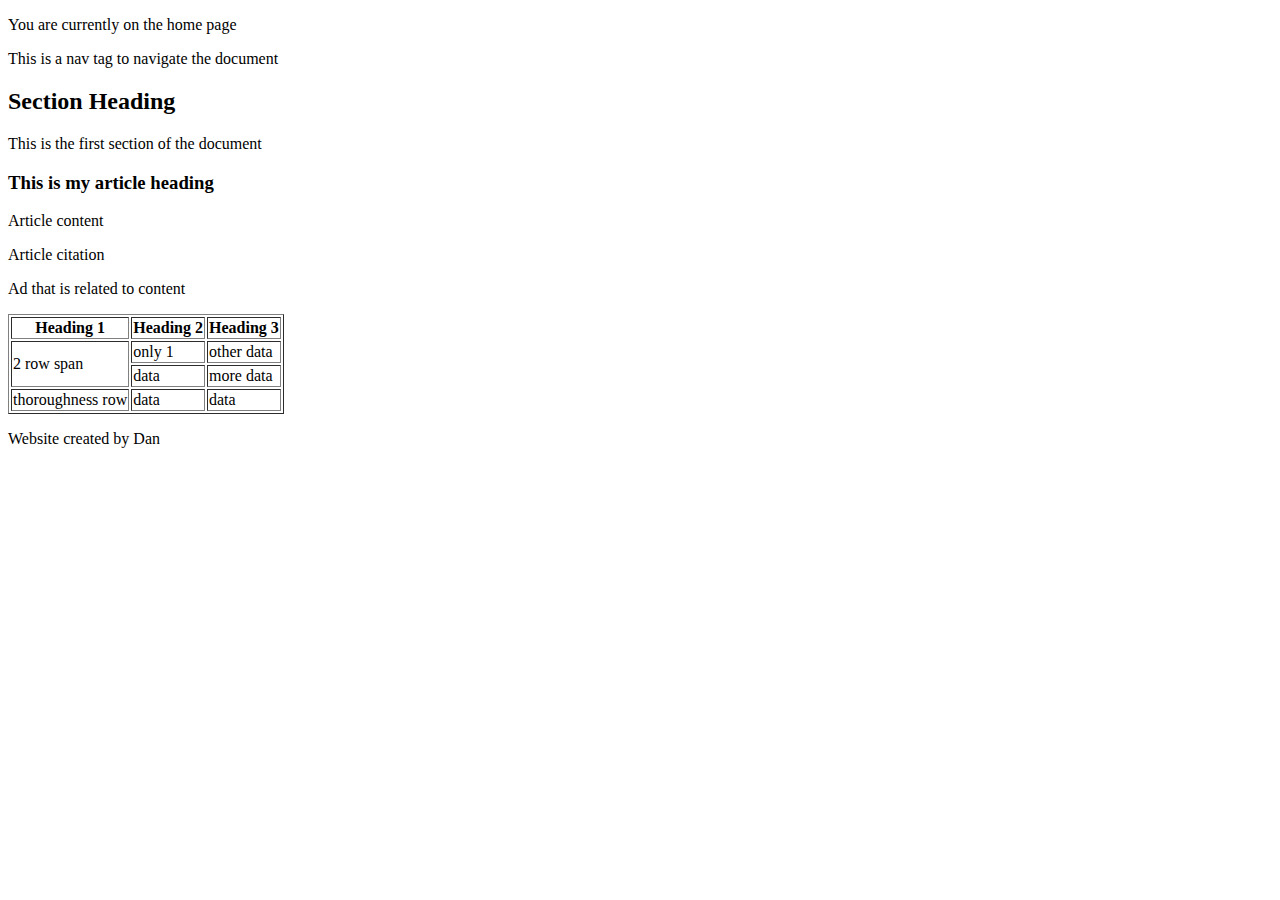
<file: html/gps/index.html>
<!DOCTYPE html>
<html>
<head>
	<title>Sample Web Page to Show HTML5 Tags</title>
</head>
<body>
	<header>
		<p>You are currently on the home page</p>
	</header>
	<nav>This is a nav tag to navigate the document</nav>
	<main>
		<section>
			<h2>Section Heading</h2>
			<p>This is the first section of the document</p>
		</section>
		<article>
			<h3>This is my article heading</h3>
			<p>Article content</p>
			<p>Article citation</p>
		</article>
		<aside>
			<p>Ad that is related to content</p>
		</aside>
		<table border=1>
			<tr>
				<th>Heading 1</th>
				<th>Heading 2</th>
				<th>Heading 3</th>
			</tr>
			<tr>
				<td rowspan=2>2 row span</td>
				<td>only 1</td>
				<td>other data</td>
			</tr>
			<tr>
				<td>data</td>
				<td>more data</td>
			</tr>
			<tr>
				<td>thoroughness row</td>
				<td>data</td>
				<td>data</td>
			</tr>	
		</table>
	</main>
	<footer>
		<p>Website created by Dan</p>
	</footer>
</body>
</html>

<!-- 

What is the purpose of HTML5 semantic tags? Which ones do you see as most useful?

Provide more accessibility rather than generic tags and make page more reaadable.

What is the order the browser uses to display elements on a page?

Reads from top to bottom and left to right.

What did you learn about Sublime in this challenge? Do you think you'll create more handy snippets at a later date?

Learned how to create/modify snippets. That will be very useful as it can save a lot of time. Also learned some keyboard shortcuts from my GPS Guide.

What concept in this challenge was most difficult for you? How can you improve your understanding of this concept?

Didn't remember how to use all the HTML5 tags immediately. I think the key is just to use them more and it will become second nature.

-->
</file>
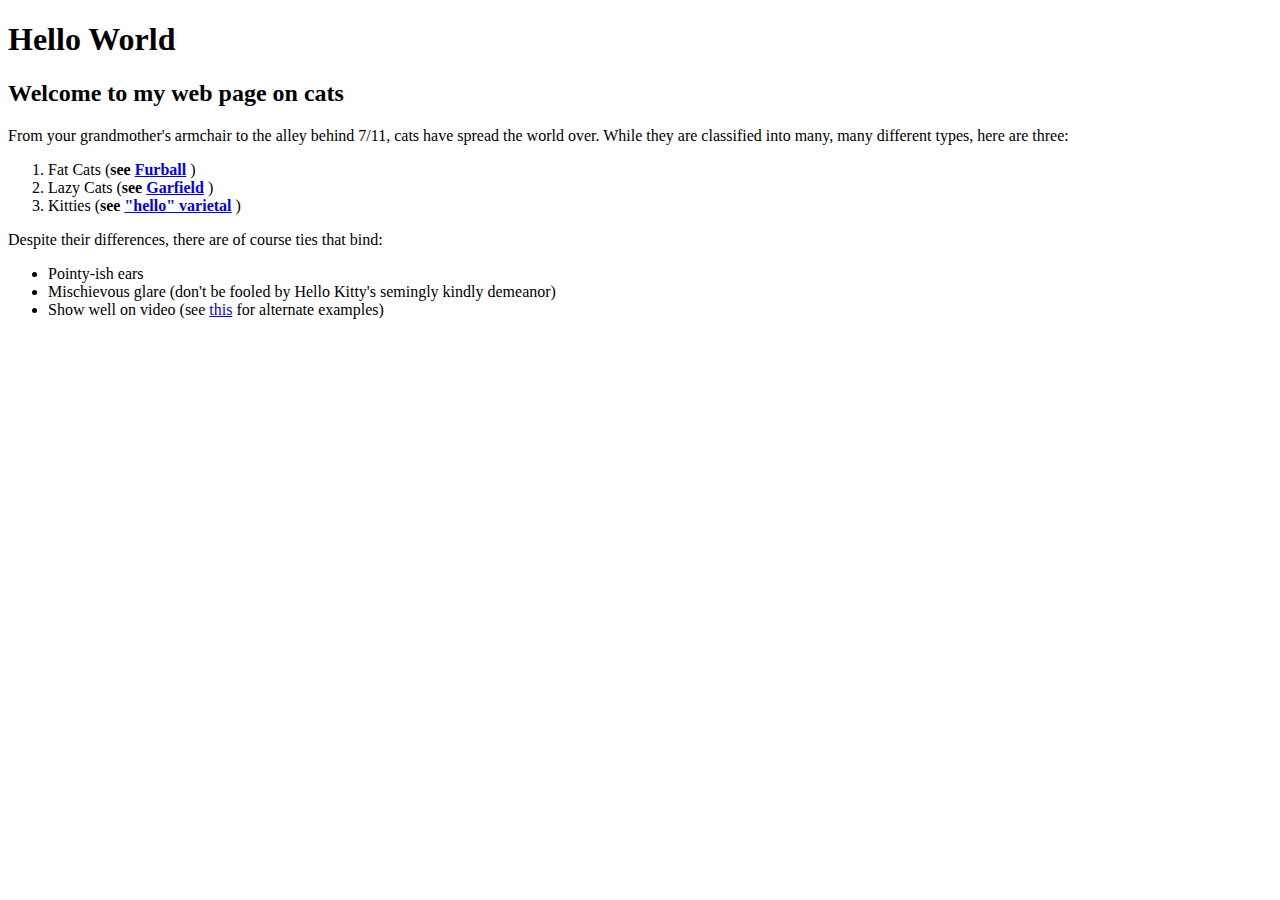
<file: html/web_basics/index.html>
<!DOCTYPE html>
<html>
  <head>
    <title>My Hello World Page on Cats</title>
  </head>
  <body>
    <h1>Hello World</h1>
    <h2>Welcome to my web page on cats</h2>

    <p>From your grandmother's armchair to the alley behind 7/11, cats have spread the world over. While they are classified into many, many  different types, here are three:
    </p>

    <ol>
      <li>Fat Cats (<strong>see <a href="http://inspectorgadget.wikia.com/wiki/M.A.D._Cat">Furball</a> </strong>)</li>
      <li>Lazy Cats (<strong>see <a href="http://www.gocomics.com/garfield">Garfield</a> </strong>)</li>
      <li>Kitties (<strong>see <a href="https://en.wikipedia.org/wiki/Hello_Kitty">"hello" varietal</a> </strong>)</li>
    </ol>

    <p>
      Despite their differences, there are of course ties that bind:
    </p>

    <ul>
      <li>Pointy-ish ears</li>
      <li>Mischievous glare (don't be fooled by Hello Kitty's semingly kindly demeanor)</li>
      <li>Show well on video (see <a href="https://www.youtube.com/watch?v=cbP2N1BQdYc">this</a> for alternate examples)</li>
    </ul>
  </body>
</html>
</file>
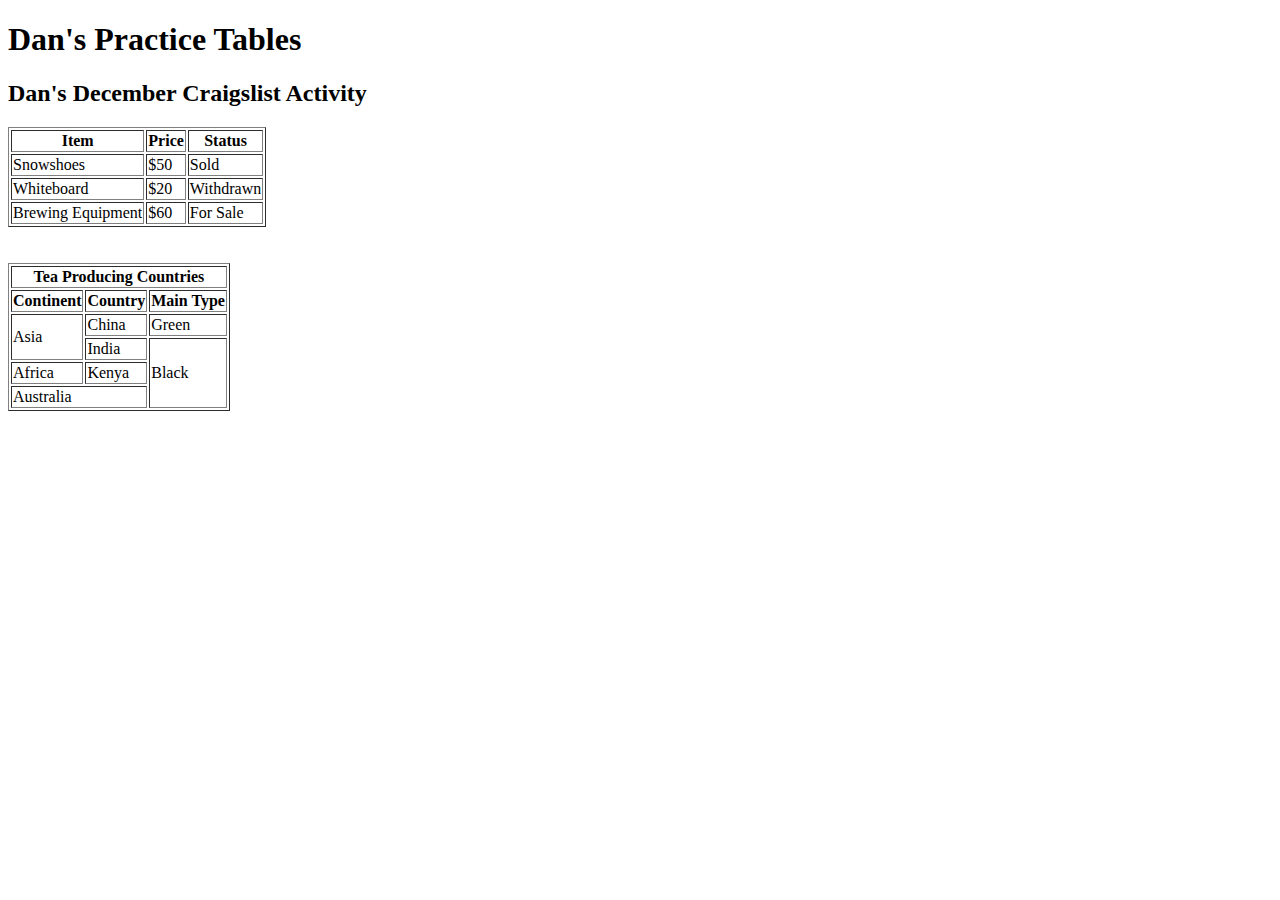
<file: html/table-practice.html>
<!DOCTYPE html>
<html>
  <head>
    <title>Dan's Practice Tables</title>
  </head>
  <body>
    <h1>Dan's Practice Tables</h1>
    <h2>Dan's December Craigslist Activity</h2>
    <table border=1>
      <tr>
        <th>Item</th>
        <th>Price</th>
        <th>Status</th>
      </tr>
      <tr>
        <td>Snowshoes</td>
        <td>$50</td>
        <td>Sold</td>
      </tr>
      <tr>
        <td>Whiteboard</td>
        <td>$20</td>
        <td>Withdrawn</td>
      </tr>
      <tr>
        <td>Brewing Equipment</td>
        <td>$60</td>
        <td>For Sale</td>
      </tr>
    </table>

    <br>
    <br>

    <table border=1>
      <tr>
        <th colspan="3">Tea Producing Countries</th>
      </tr>
      <tr>
        <th>Continent</th>
        <th>Country</th>
        <th>Main Type</th>
      </tr>
      <tr>
        <td rowspan="2">Asia</td>
        <td>China</td>
        <td>Green</td>
      </tr>
      <tr>
        <td>India</td>
        <td rowspan="3">Black</td>
      </tr>
      <tr>
        <td>Africa</td>
        <td>Kenya</td>
      </tr>
      <tr>
        <td colspan="2">Australia</td>
      </tr>
    </table>
  </body>
</html>
</file>
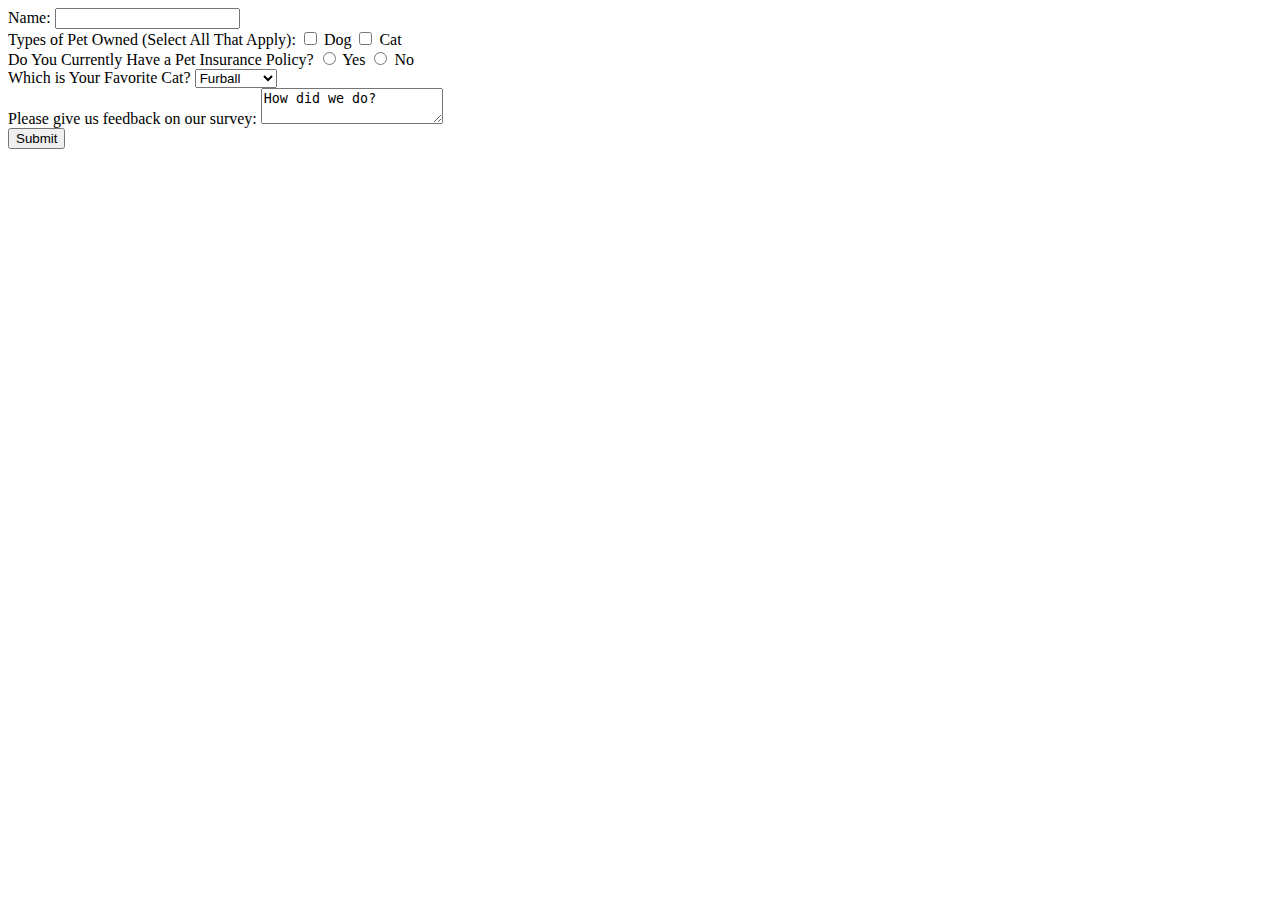
<file: html/forms/practice-form.html>
<!DOCTYPE html>
<html>
  <head>
    <title>Practice Form</title>
  </head>
  <body>
    <form action="success.html" method="post">
      
      <div>
        <label>Name:</label>
        <input type="text" name="name">
      </div>
      
      <div>
        <label>Types of Pet Owned (Select All That Apply):</label>
        <input type="checkbox" name="pets_owned" value="dog">
        Dog
        <input type="checkbox" name="pets_owned" value="cat">
        Cat
      </div>
      
      <div>
        <label>Do You Currently Have a Pet Insurance Policy?</label>
        <input type="radio" name="insurance" value="Yes">
        Yes
        <input type="radio" name="insurance" value="no">
        No
      </div>
      
      <div>
        <label>Which is Your Favorite Cat?</label>
        <select name="fav_cat">
          <option value="furball">Furball</option>
          <option value="garfield">Garfield</option>
          <option value="Hello Kitty">Hello Kitty</option>
        </select>
      </div>

      <div>
        <label>Please give us feedback on our survey:</label>
        <textarea name="feedback">How did we do?</textarea>
      </div>

      <button type="submit">Submit</button>

    </form>
  </body>
</html>
</file>
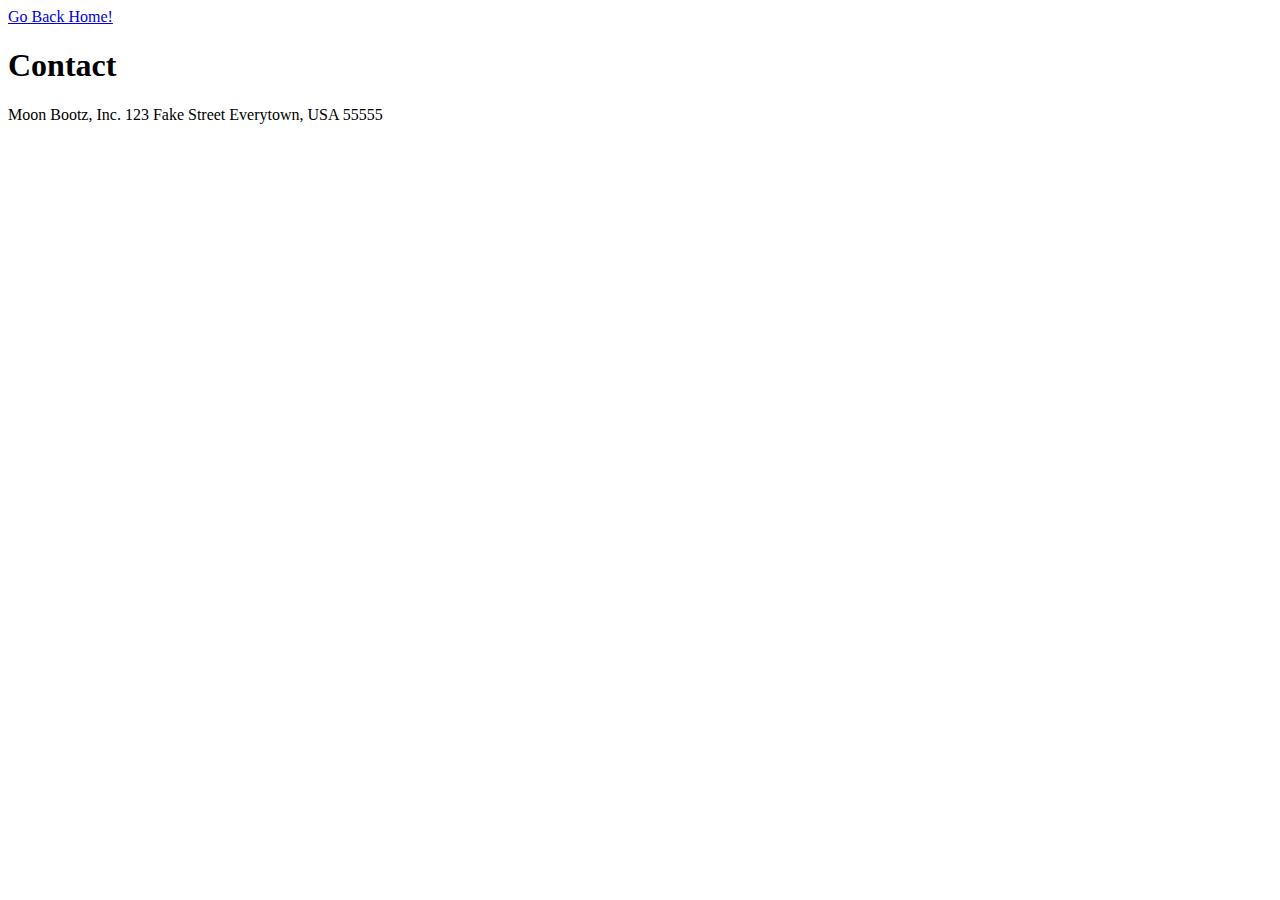
<file: html/moon_bootz/contact.html>
<!DOCTYPE html>
<html>
  <head>
    <title>Moon Bootz | Contact</title>
  </head>
  <body>
    <header>
      <a href="index.html">Go Back Home!</a>
    </header>
    <h1>Contact</h1>
    <p>
      Moon Bootz, Inc.
      123 Fake Street
      Everytown, USA 55555
    </p>
  </body>
</html>
</file>
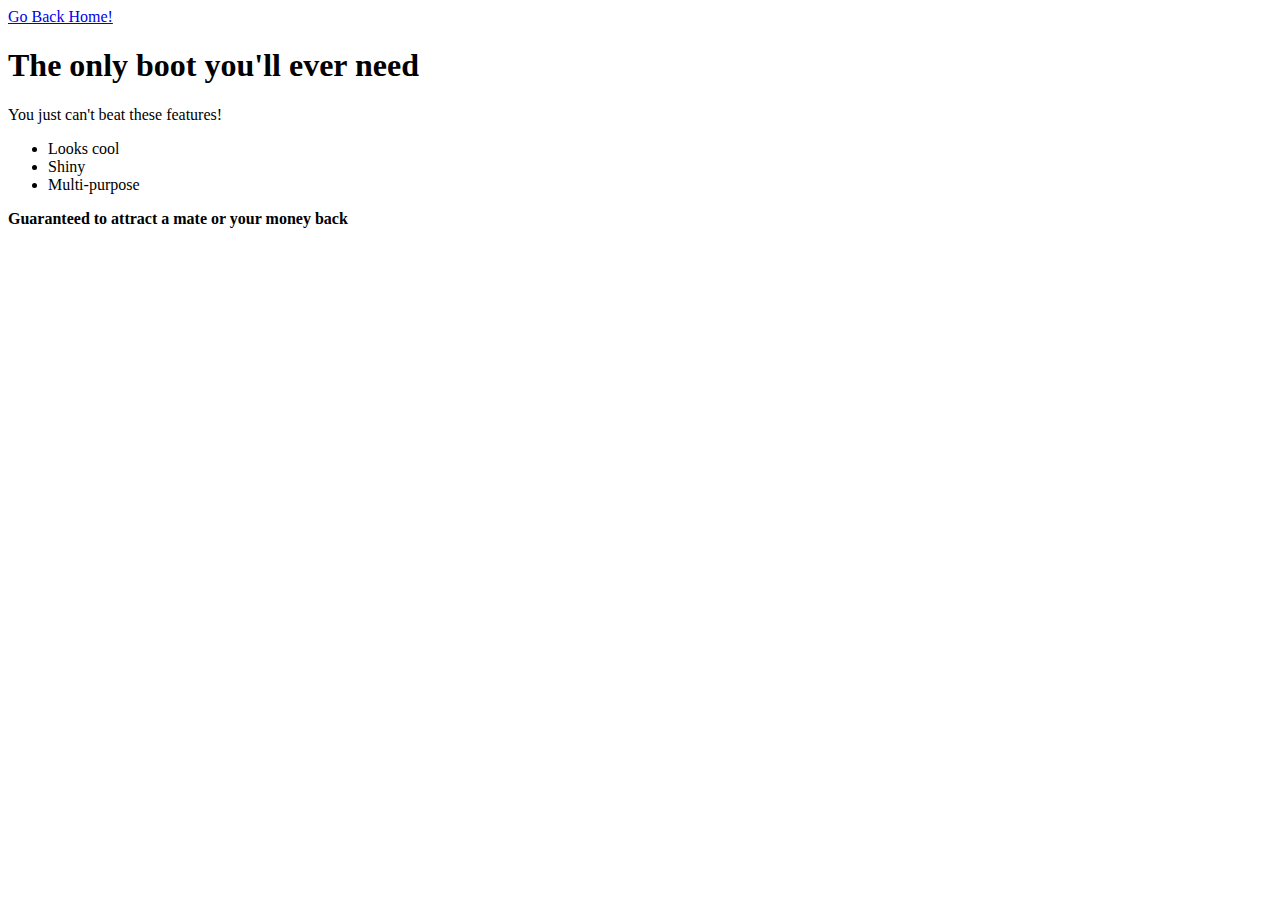
<file: html/moon_bootz/product_details.html>
<!DOCTYPE html>
<html>
  <head>
    <title>Moon Bootz | Product Details</title>
  </head>
  <body>
    <header>
      <a href="index.html">Go Back Home!</a>
    </header>
    <h1>The only boot you'll ever need</h1>
    <p>You just can't beat these features!</p>
    <ul>
      <li>Looks cool</li>
      <li>Shiny</li>
      <li>Multi-purpose</li>
    </ul>
    <p>
      <strong>Guaranteed to attract a mate or your money back</strong>
    </p>
  </body>
</html>
</file>
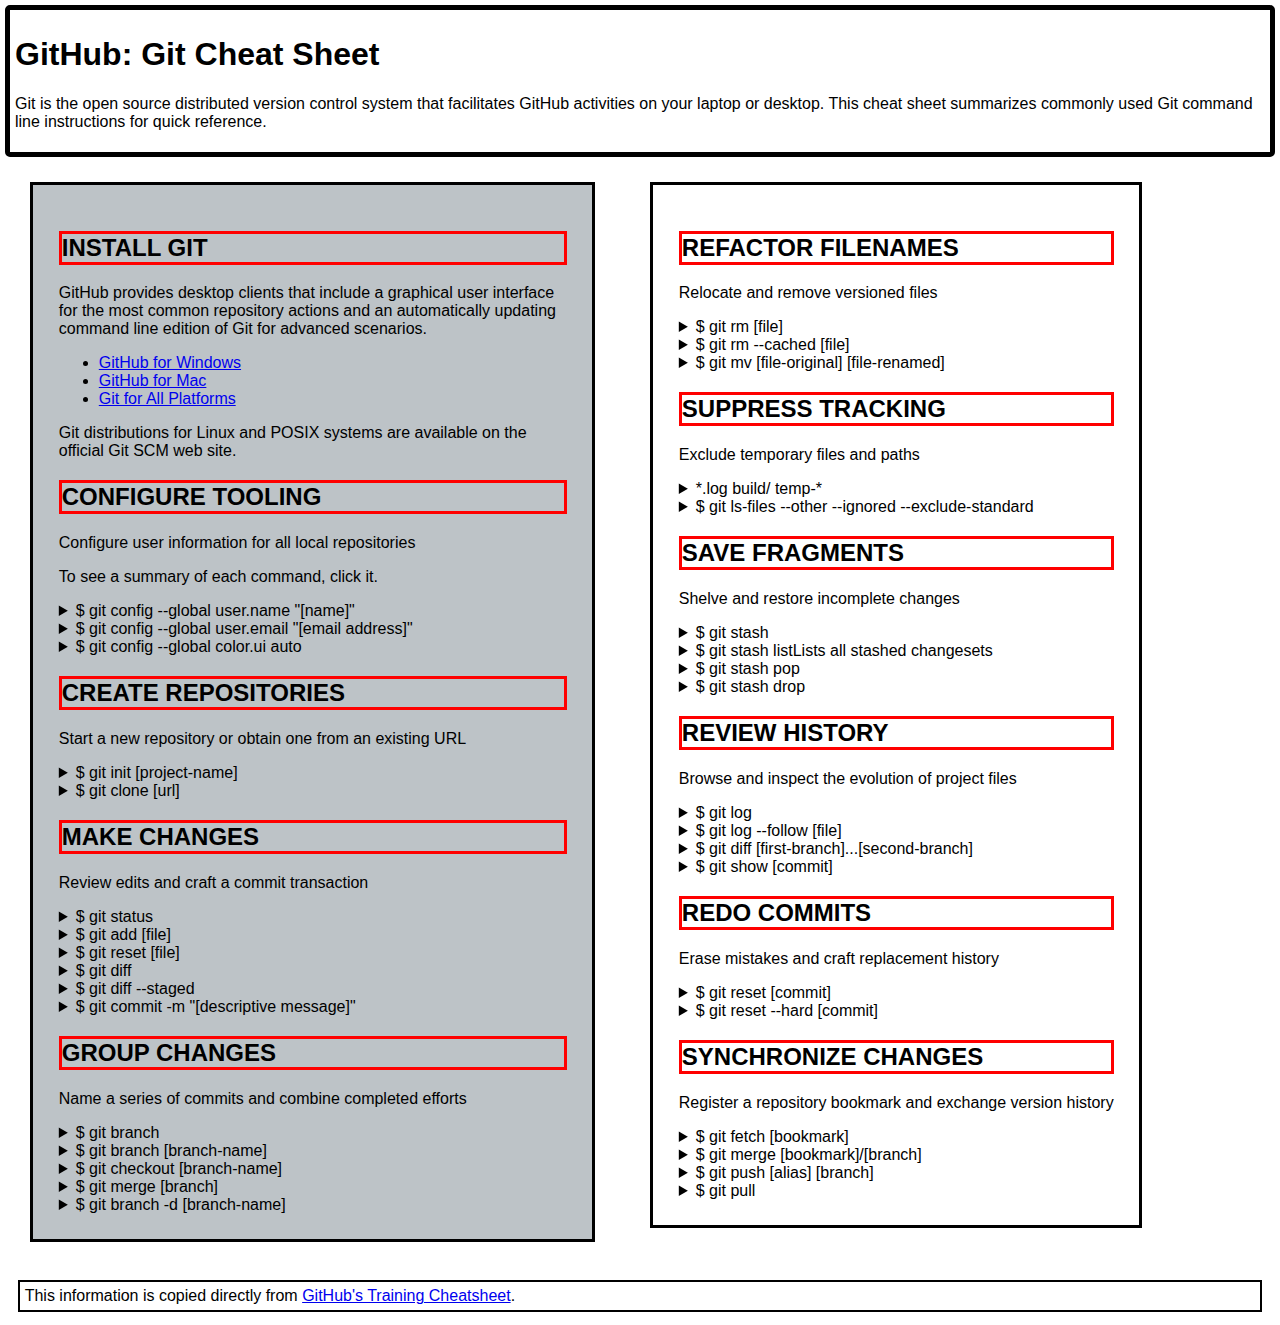
<file: web_dev/client_side_js/gps2-1.html>
<!--
Write your names here:
1. Seth Gerou
2. Joshua Mun
We spent [1] hours on this challenge.
-->

<!-- This challenge uses HTML5 syntax that may not be available in all browsers (It works in Chrome and Safari, from my testing. (<details> and<summary>). -->

<!DOCTYPE html>
<html lang="en">
  <head>
    <meta charset="UTF-8">
    <link rel="stylesheet" href="gps2-1.css">
    <title>Git Cheat Sheet</title>
  </head>

  <body>
    <header>
      <h1>GitHub: Git Cheat Sheet</h1>
      <p>Git is the open source distributed version control system that
        facilitates GitHub activities on your laptop or desktop.
        This cheat sheet summarizes commonly used Git command line
        instructions for quick reference.</p>
    </header>

    <section class="column-1">
      <article>
        <h2>INSTALL GIT</h2>
        <p>GitHub provides desktop clients that include a graphical user
        interface for the most common repository actions and an automatically
        updating command line edition of Git for advanced scenarios.</p>
        <ul>
          <li><a href="https://windows.github.com">GitHub for Windows</a></li>
          <li><a href="https://mac.github.com">GitHub for Mac</a></li>
          <li><a href="http://git-scm.com">Git for All Platforms</a></li>
        </ul>

        Git distributions for Linux and POSIX systems are available on the
        official Git SCM web site.
      </article>

      <article>
        <h2>CONFIGURE TOOLING</h2>
        <p>Configure user information for all local repositories</p>
        <p> To see a summary of each command, click it.</p>

        <details>
          <summary><code>$ git config --global user.name "[name]"</code></summary>
          <p>Sets the name you want attached to your commit transactions</p>
        </details>

        <details>
          <summary><code>$ git config --global user.email "[email address]"</code></summary>
          <p>Sets the email you want atached to your commit transactions</p>
        </details>

        <details>
          <summary><code>$ git config --global color.ui auto</code></summary>
          <p>Enables helpful colorization of command line output</p>
        </details>
      </article>

      <article>
        <h2>CREATE REPOSITORIES</h2>
        <p>Start a new repository or obtain one from an existing URL</p>

        <details>
          <summary><code>$ git init [project-name]</code></summary>
          <p>Creates a new local repository with the specified name</p>
        </details>

        <details>
          <summary><code>$ git clone [url]</code></summary>
          <p>Downloads a project and its entire version history</p>
        </details>
      </article>

      <article>
        <h2>MAKE CHANGES</h2>
        <p>Review edits and craft a commit transaction</p>

        <details>
          <summary><code>$ git status</code></summary>
          <p>Lists all new or modified files to be committed</p>
        </details>

        <details>
          <summary><code>$ git add [file]</code></summary>
          <p>Snapshots the file in preparation for versioning</p>
        </details>

        <details>
          <summary><code>$ git reset [file]</code></summary>
          <p>Unstages the file, but preserve its contents</p>
        </details>

        <details>
          <summary><code>$ git diff</code></summary>
          <p>Shows file differences not yet staged</p>
        </details>

        <details>
          <summary><code>$ git diff --staged</code></summary>
          <p>Shows file differences between staging and the last file version</p>
        </details>

        <details>
          <summary><code>$ git commit -m "[descriptive message]"</code></summary>
          <p>Records file snapshots permanently in version history</p>
        </details>
      </article>

      <article>
        <h2>GROUP CHANGES</h2>
        <p>Name a series of commits and combine completed efforts</p>

        <details>
          <summary><code>$ git branch</code></summary>
          <p>Lists all local branches in the current repository</p>
        </details>

        <details>
          <summary><code>$ git branch [branch-name]</code></summary>
          <p>Creates a new branch</p>
        </details>

        <details>
          <summary><code>$ git checkout [branch-name]</code></summary>
          <p>Switches to the specified branch and updates the working directory</p>
        </details>

        <details>
          <summary><code>$ git merge [branch]</code></summary>
          <p>Combines the specified branch’s history into the current branch</p>
        </details>

        <details>
          <summary><code>$ git branch -d [branch-name]</code></summary>
          <p>Deletes the specified branch</p>
        </details>
      </article>
    </section>

    <section class="column-2">
      <article>
        <h2>REFACTOR FILENAMES</h2>
        <p>Relocate and remove versioned files</p>

        <details>
          <summary><code>$ git rm [file]</code></summary>
          <p>Deletes the file from the working directory and stages the deletion</p>
        </details>

        <details>
          <summary><code>$ git rm --cached [file]</code></summary>
          <p>Removes the file from version control but preserves the file locally</p>
        </details>

        <details>
          <summary><code>$ git mv [file-original] [file-renamed]</code></summary>
          <p>Changes the file name and prepares it for commit</p>
        </details>
      </article>

      <article>
        <h2>SUPPRESS TRACKING</h2>
        <p>Exclude temporary files and paths</p>

        <details>
          <summary><code>*.log
                    build/
                    temp-*
          </code></summary>
          <p>A text file named .gitignore suppresses accidental versioning of files and paths matching the specified paterns</p>
        </details>

        <details>
          <summary><code>$ git ls-files --other --ignored --exclude-standard</code></summary>
          <p>Lists all ignored files in this project</p>
        </details>
      </article>

      <article>
        <h2>SAVE FRAGMENTS</h2>
        <p>Shelve and restore incomplete changes</p>

        <details>
          <summary><code>$ git stash</code></summary>
          <p>Temporarily stores all modified tracked files</p>
        </details>

        <details>
          <summary><code>$ git stash list</code>Lists all stashed changesets</summary>
          <p></p>
        </details>

        <details>
          <summary><code>$ git stash pop</code></summary>
          <p>Restores the most recently stashed files</p>
        </details>

        <details>
          <summary><code>$ git stash drop</code></summary>
          <p>Discards the most recently stashed changeset</p>
        </details>

      </article>

      <article>
        <h2>REVIEW HISTORY</h2>
        <p>Browse and inspect the evolution of project files</p>

        <details>
          <summary><code>$ git log</code></summary>
          <p>Lists version history for the current branch</p>
        </details>

        <details>
          <summary><code>$ git log --follow [file]</code></summary>
          <p>Lists version history for a file, including renames</p>
        </details>

        <details>
          <summary><code>$ git diff [first-branch]...[second-branch]</code></summary>
          <p>Shows content differences between two branches</p>
        </details>

        <details>
          <summary><code>$ git show [commit]</code></summary>
          <p>Outputs metadata and content changes of the specified commit</p>
        </details>
      </article>

      <article>
        <h2>REDO COMMITS</h2>
        <p>Erase mistakes and craft replacement history</p>

        <details>
          <summary><code>$ git reset [commit]</code></summary>
          <p>Undoes all commits after [commit], preserving changes locally</p>
        </details>

        <details>
          <summary><code>$ git reset --hard [commit]</code></summary>
          <p>Discards all history and changes back to the specified commit</p>
        </details>
      </article>

      <article>
        <h2>SYNCHRONIZE CHANGES</h2>
        <p>Register a repository bookmark and exchange version history</p>

        <details>
          <summary><code>$ git fetch [bookmark]</code></summary>
          <p>Downloads all history from the repository bookmark</p>
        </details>

        <details>
          <summary><code>$ git merge [bookmark]/[branch]</code></summary>
          <p>Combines bookmark’s branch into current local branch</p>
        </details>

        <details>
          <summary><code>$ git push [alias] [branch]</code></summary>
          <p>Uploads all local branch commits to GitHub</p>
        </details>

        <details>
          <summary><code>$ git pull</code></summary>
          <p>Downloads bookmark history and incorporates changes</p>
        </details>
      </article>
    </section>

    <footer>
      This information is copied directly from <a href="https://training.github.com/kit/downloads/github-git-cheat-sheet.pdf">GitHub's Training Cheatsheet</a>.
    </footer>
  <!-- Add your reflection here as a comment. -->
  <script src="script.js"></script>
  </body>
</html>
</file>
<file: web_dev/client_side_js/gps2-1.css>
* {font-family: sans-serif;
  }

body {
  margin: 5px;
}

header {
  border: 5px solid black;
  border-radius: 5px;
  padding: 5px;
}

h1, h2, h3, h4 {

}

.column-1 {
  max-width: 40%;
  display: inline-block;
  vertical-align: top;
  background-color: #bdc3c7;
  padding: 2%;
  border: 3px solid black;
  margin: 2%;
}

.column-2 {
  max-width: 40%;
  display: inline-block;
  vertical-align: top;
  padding: 2%;
  border: 3px solid black;
  margin: 2%;
}

footer {
  border: 2px solid black;
  margin: 1%;
  padding: 5px;
}
</file>
